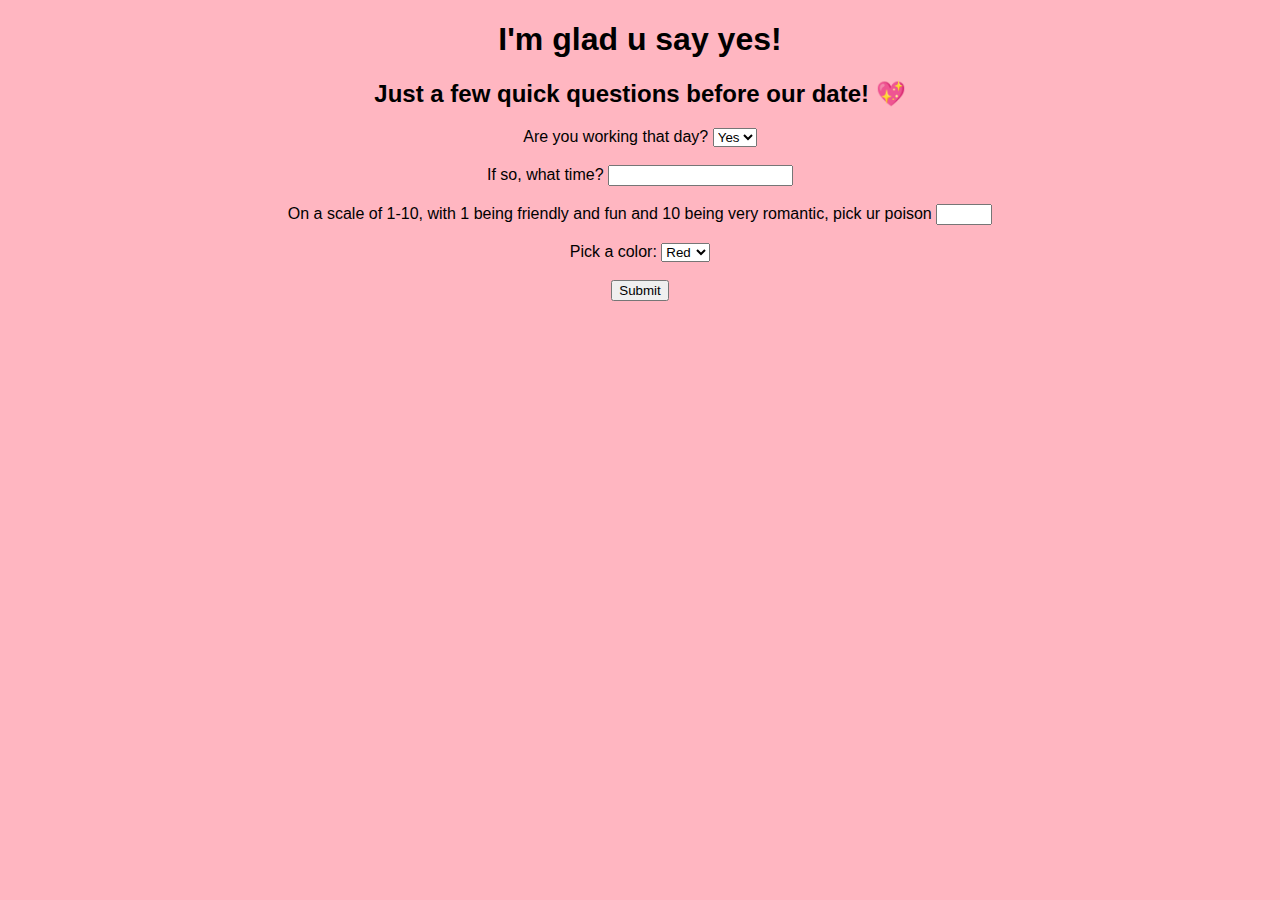
<file: response_form.html>
<!DOCTYPE html>
<html lang="en">
<head>
    <meta charset="UTF-8">
    <meta name="viewport" content="width=device-width, initial-scale=1.0">
    <title>Fill in the Details</title>
    <link rel="stylesheet" href="styles.css">
</head>
<body>
    <h1>I'm glad u say yes! </h1>
    <h2> Just a few quick questions before our date! 💖</h2> 
    <form action="https://formspree.io/f/manqjvlz" method="POST">
        <label>Are you working that day?</label>
        <select name="working" required>
            <option value="Yes">Yes</option>
            <option value="No">No</option>
        </select>
        <br><br>
        
        <label>If so, what time? </label>
        <input type="text" name="working hour" id="working hour" value="" />
        <br><br>
        
        <label>On a scale of 1-10, with 1 being friendly and fun and 10 being very romantic, pick ur poison </label>
        <input type="number" name="romanceLevel" min="1" max="10" required>
        <br><br>
        
        <label>Pick a color:</label>
        <select name="color" required>
            <option value="red">Red</option>
            <option value="pink">Pink</option>
            <option value="pink">Blue</option>

        </select>
        <br><br>
        
        <button type="submit">Submit</button>
    </form>
</file>
<file: styles.css>
body {
    text-align: center;
    font-family: Arial, sans-serif;
    background-color: lightpink; /* Or use the hex code: #FFB6C1 */
}
.container {
    margin-top: 50px;
}
.question {
    font-size: 24px;
    font-weight: bold;
}
.btn {
    padding: 15px 30px;
    font-size: 18px;
    margin: 10px;
    border: none;
    cursor: pointer;
    border-radius: 8px;
}
.yes {
    background-color: #4CAF50;
    color: white;
}
.no {
    background-color: #f44336;
    color: white;
}

@media (max-width: 600px) {
    .container {
        width: 90%;
        text-align: center;
    }

    .btn {
        width: 80%;
        font-size: 18px;
    }
}
</file>
